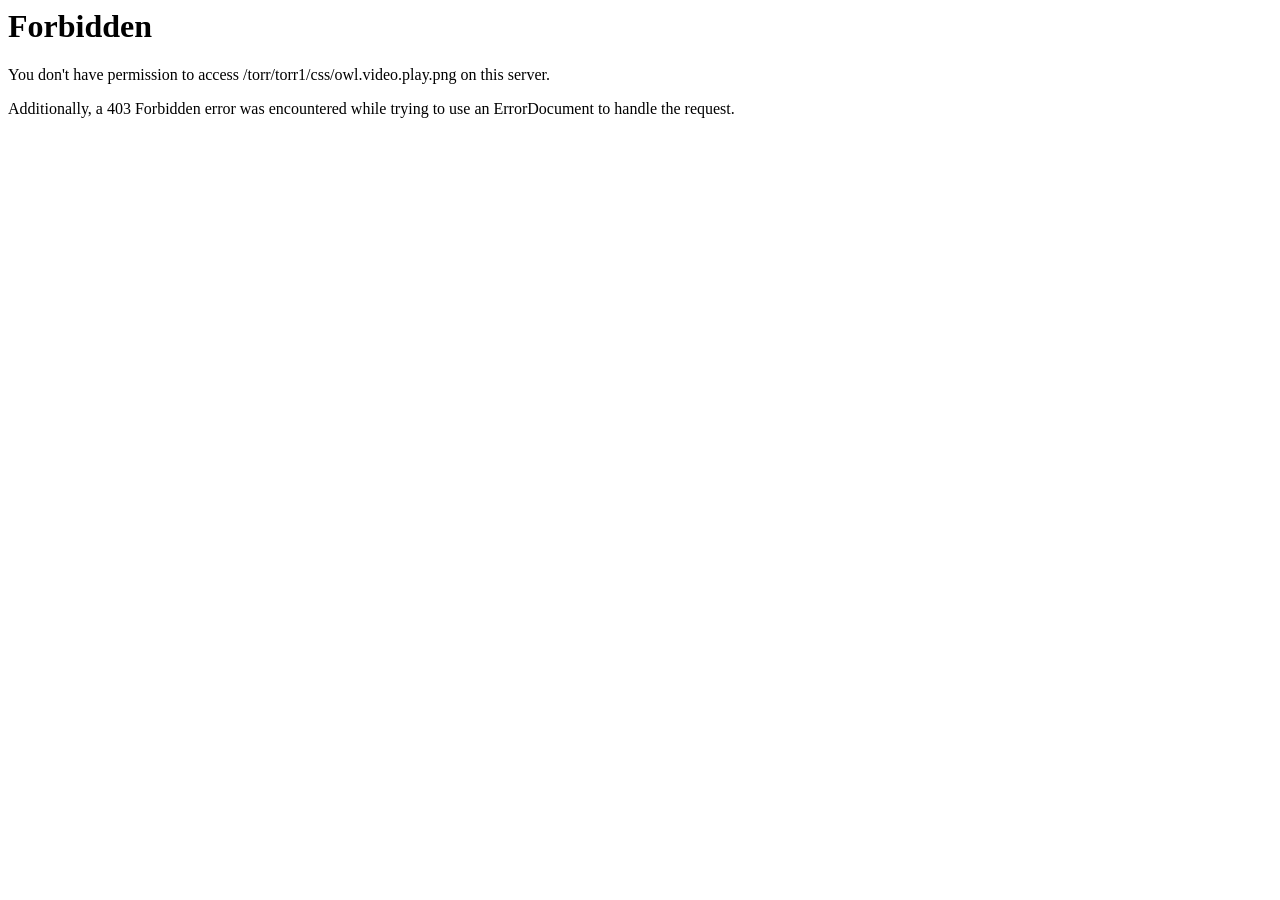
<file: css/owl.video.play.html>
<!DOCTYPE HTML PUBLIC "-//IETF//DTD HTML 2.0//EN">
<html><head>
<title>403 Forbidden</title>
</head><body>
<h1>Forbidden</h1>
<p>You don't have permission to access /torr/torr1/css/owl.video.play.png
on this server.<br />
</p>
<p>Additionally, a 403 Forbidden
error was encountered while trying to use an ErrorDocument to handle the request.</p>
</body></html>
</file>
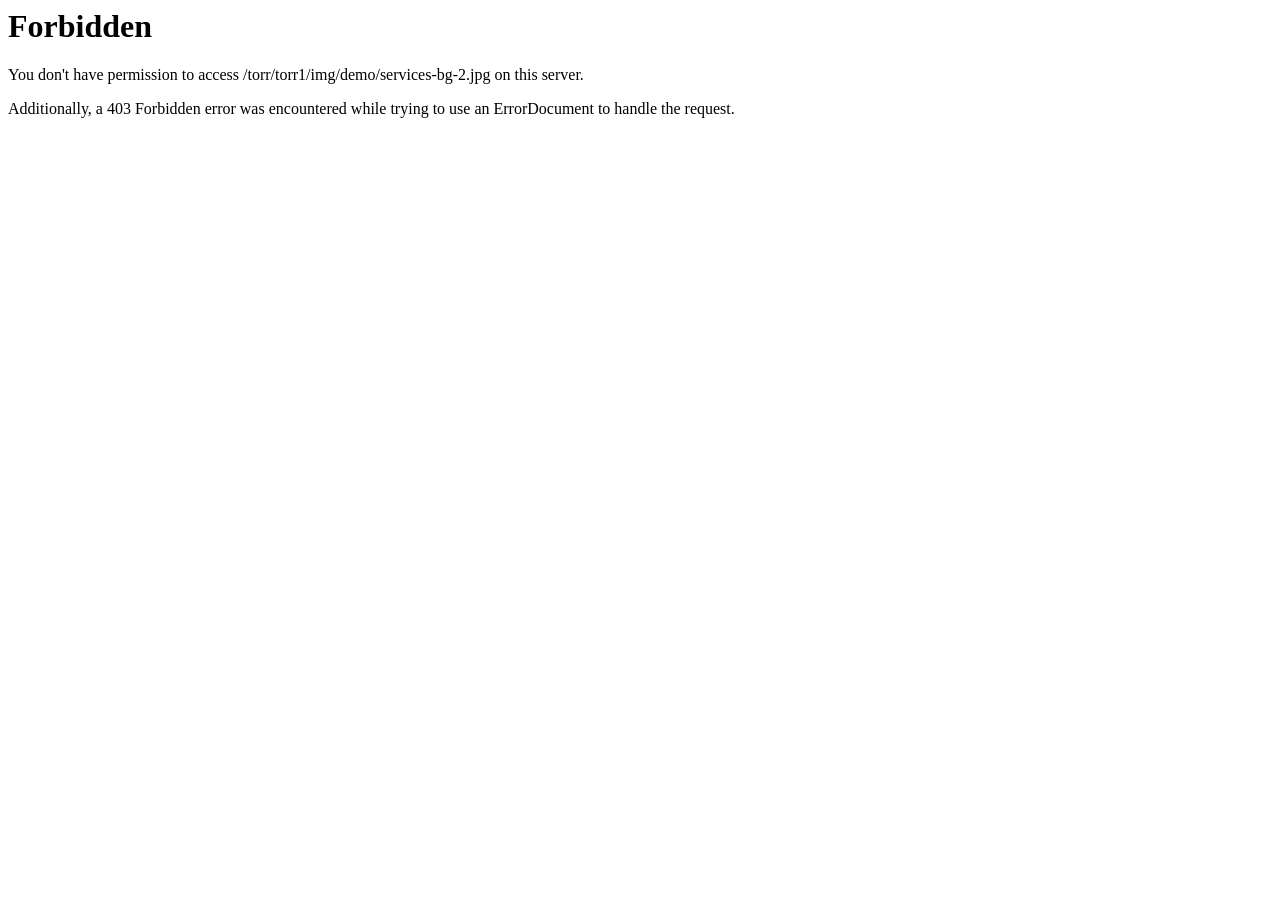
<file: img/demo/services-bg-2.html>
<!DOCTYPE HTML PUBLIC "-//IETF//DTD HTML 2.0//EN">
<html><head>
<title>403 Forbidden</title>
</head><body>
<h1>Forbidden</h1>
<p>You don't have permission to access /torr/torr1/img/demo/services-bg-2.jpg
on this server.<br />
</p>
<p>Additionally, a 403 Forbidden
error was encountered while trying to use an ErrorDocument to handle the request.</p>
</body></html>
</file>
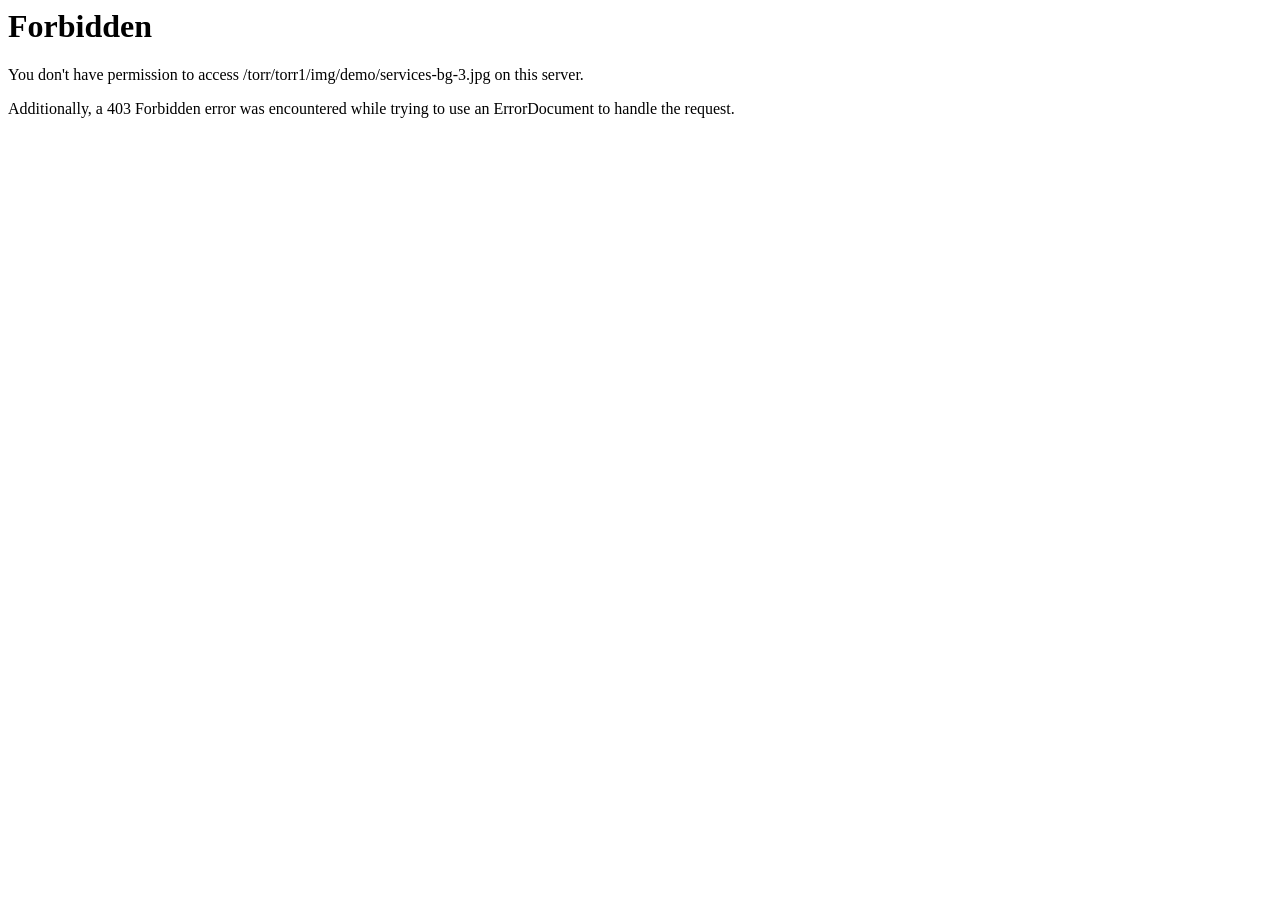
<file: img/demo/services-bg-3.html>
<!DOCTYPE HTML PUBLIC "-//IETF//DTD HTML 2.0//EN">
<html><head>
<title>403 Forbidden</title>
</head><body>
<h1>Forbidden</h1>
<p>You don't have permission to access /torr/torr1/img/demo/services-bg-3.jpg
on this server.<br />
</p>
<p>Additionally, a 403 Forbidden
error was encountered while trying to use an ErrorDocument to handle the request.</p>
</body></html>
</file>
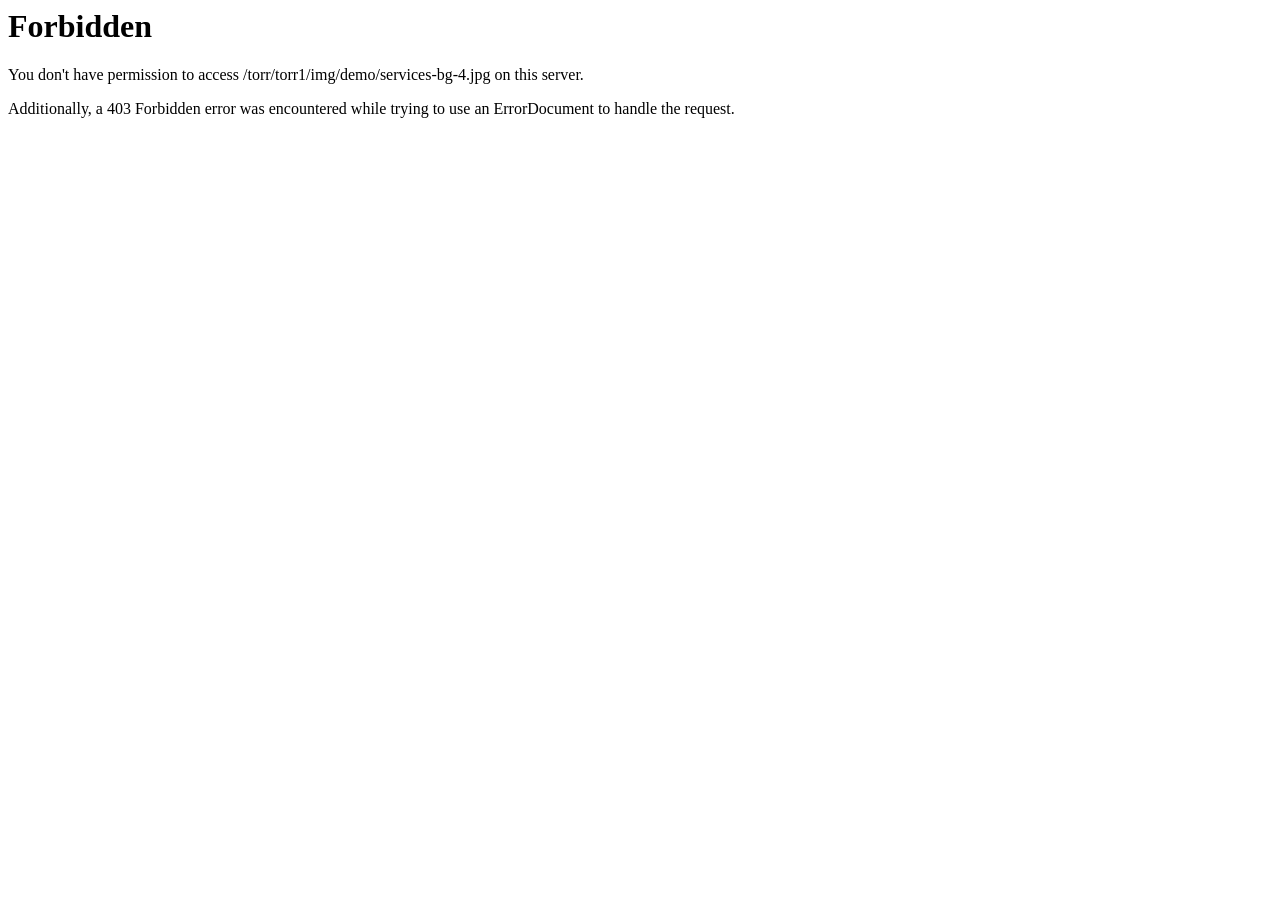
<file: img/demo/services-bg-4.html>
<!DOCTYPE HTML PUBLIC "-//IETF//DTD HTML 2.0//EN">
<html><head>
<title>403 Forbidden</title>
</head><body>
<h1>Forbidden</h1>
<p>You don't have permission to access /torr/torr1/img/demo/services-bg-4.jpg
on this server.<br />
</p>
<p>Additionally, a 403 Forbidden
error was encountered while trying to use an ErrorDocument to handle the request.</p>
</body></html>
</file>
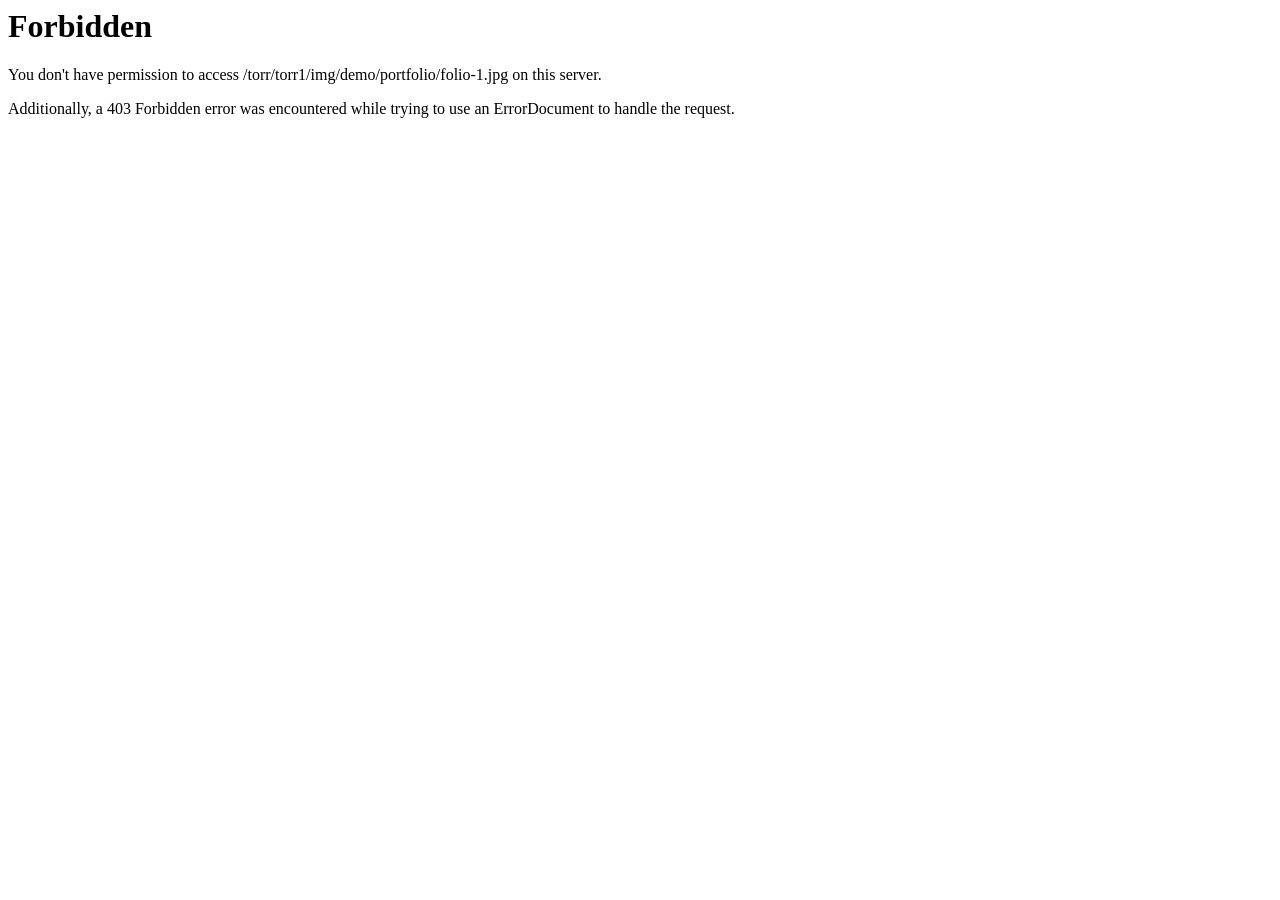
<file: img/demo/portfolio/folio-1.html>
<!DOCTYPE HTML PUBLIC "-//IETF//DTD HTML 2.0//EN">
<html><head>
<title>403 Forbidden</title>
</head><body>
<h1>Forbidden</h1>
<p>You don't have permission to access /torr/torr1/img/demo/portfolio/folio-1.jpg
on this server.<br />
</p>
<p>Additionally, a 403 Forbidden
error was encountered while trying to use an ErrorDocument to handle the request.</p>
</body></html>
</file>
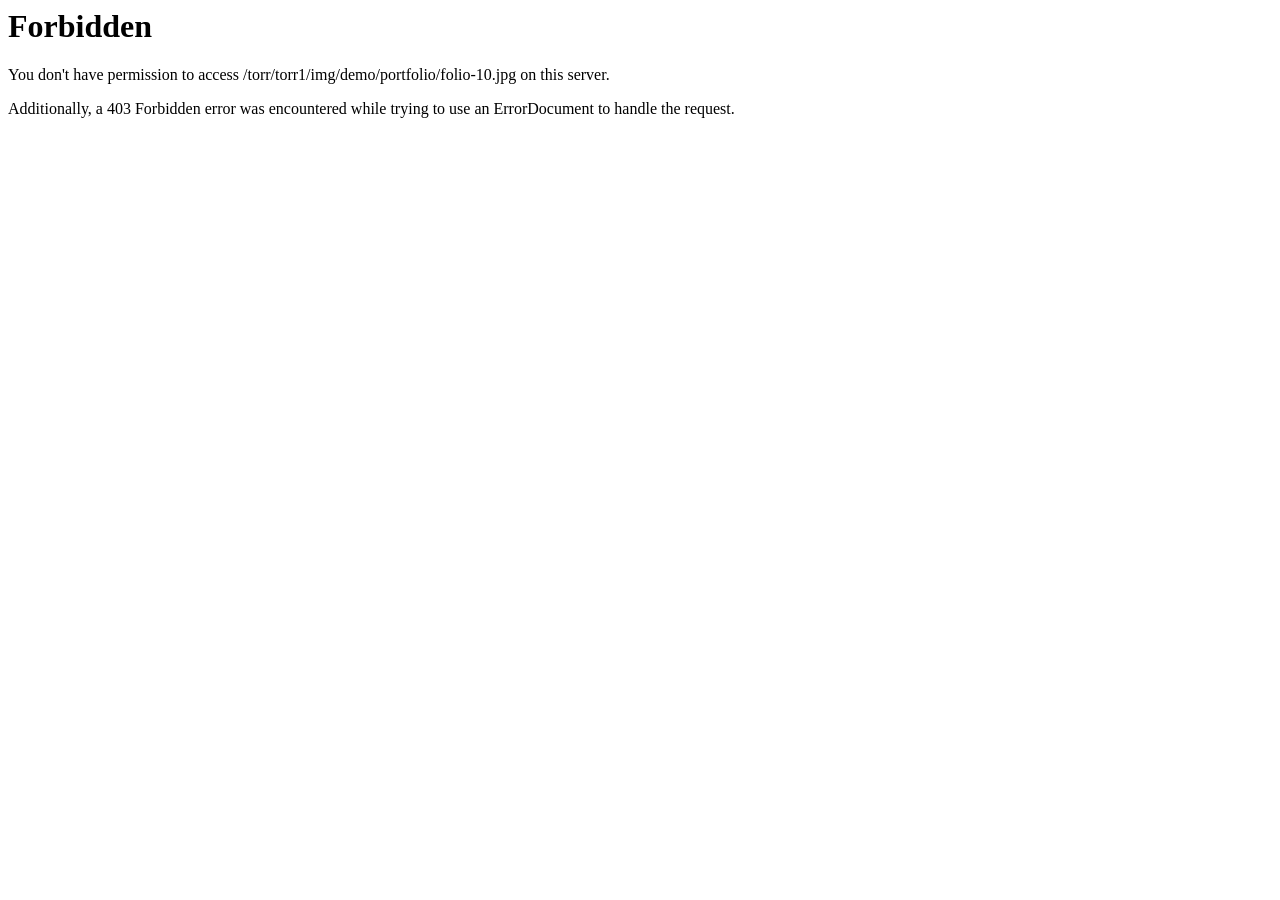
<file: img/demo/portfolio/folio-10.html>
<!DOCTYPE HTML PUBLIC "-//IETF//DTD HTML 2.0//EN">
<html><head>
<title>403 Forbidden</title>
</head><body>
<h1>Forbidden</h1>
<p>You don't have permission to access /torr/torr1/img/demo/portfolio/folio-10.jpg
on this server.<br />
</p>
<p>Additionally, a 403 Forbidden
error was encountered while trying to use an ErrorDocument to handle the request.</p>
</body></html>
</file>
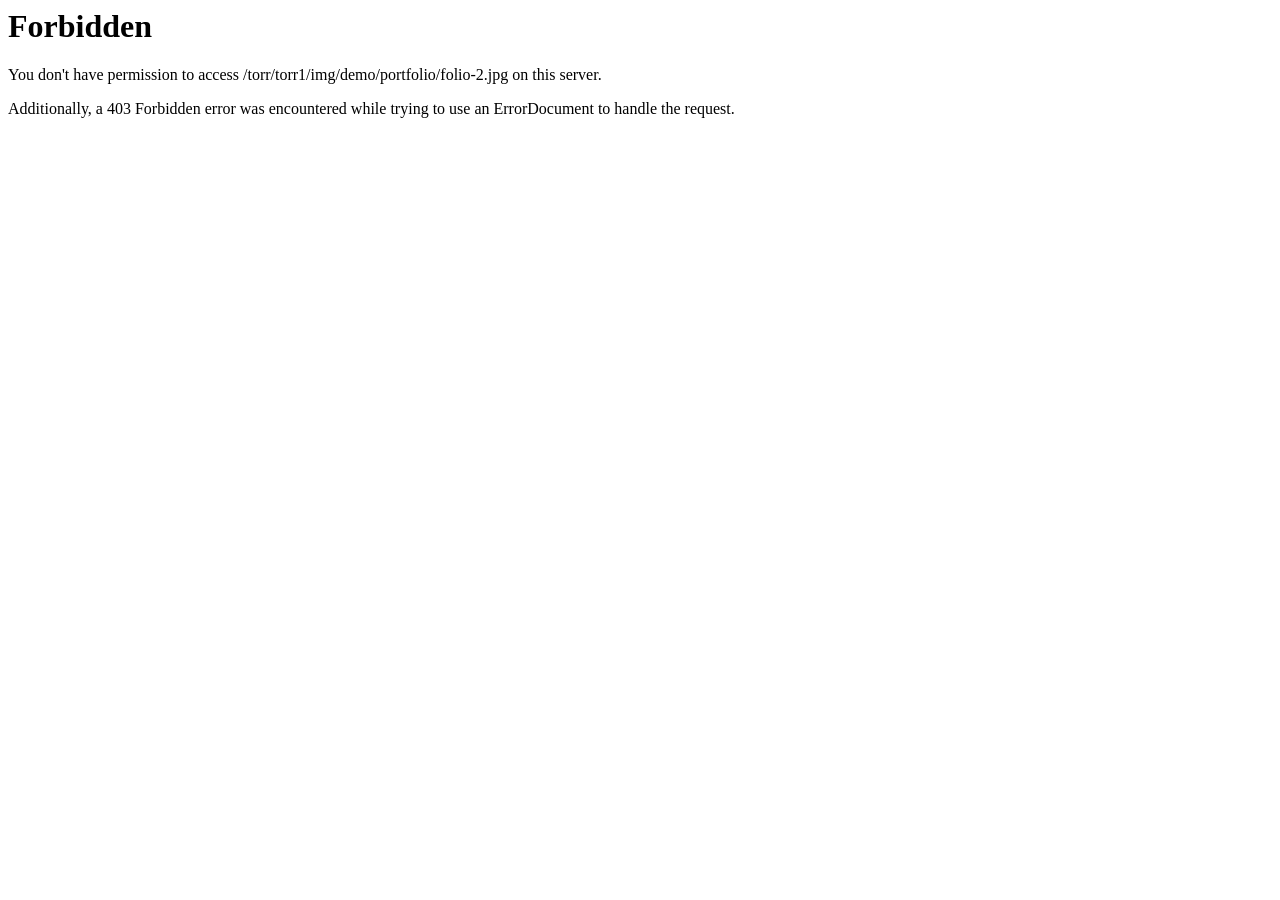
<file: img/demo/portfolio/folio-2.html>
<!DOCTYPE HTML PUBLIC "-//IETF//DTD HTML 2.0//EN">
<html><head>
<title>403 Forbidden</title>
</head><body>
<h1>Forbidden</h1>
<p>You don't have permission to access /torr/torr1/img/demo/portfolio/folio-2.jpg
on this server.<br />
</p>
<p>Additionally, a 403 Forbidden
error was encountered while trying to use an ErrorDocument to handle the request.</p>
</body></html>
</file>
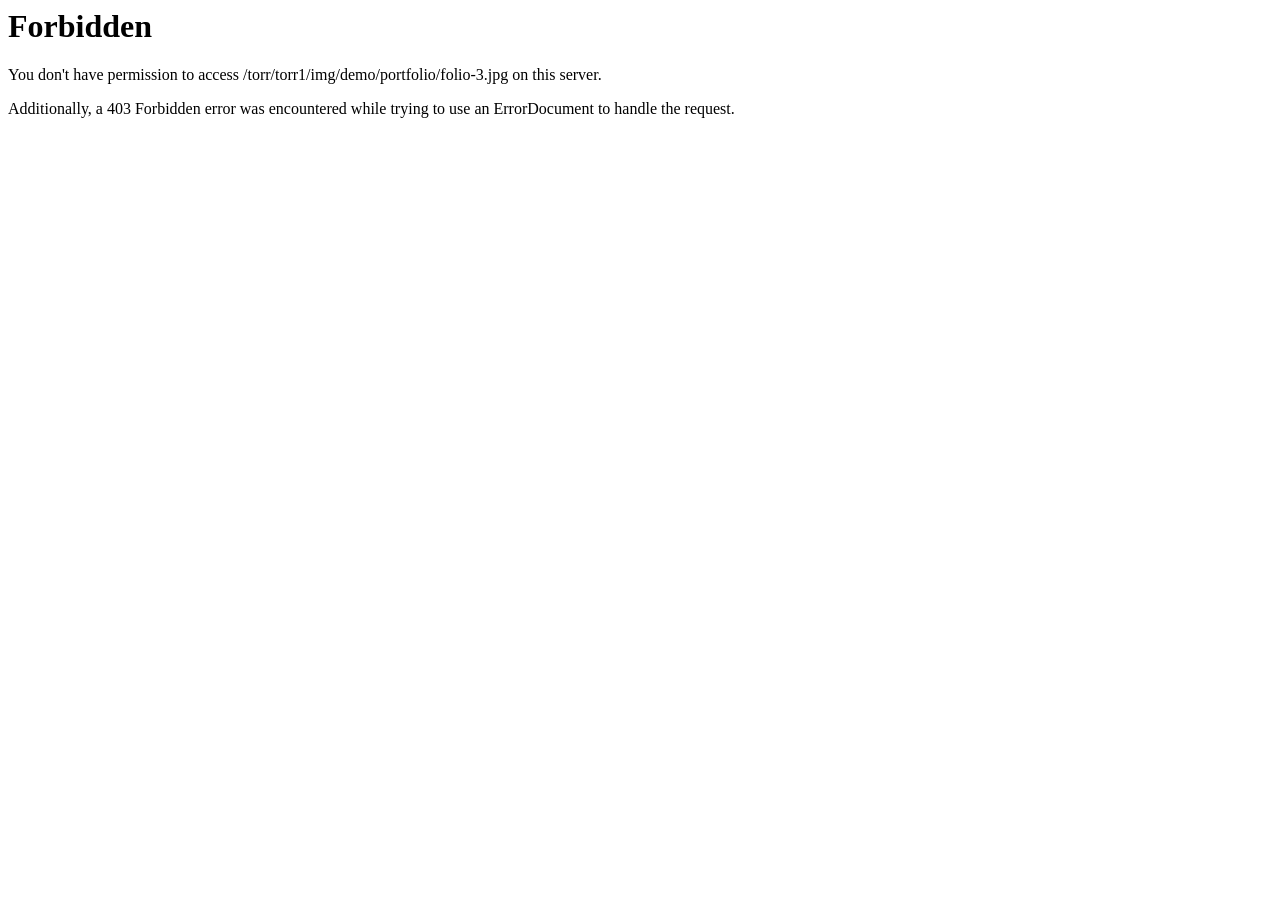
<file: img/demo/portfolio/folio-3.html>
<!DOCTYPE HTML PUBLIC "-//IETF//DTD HTML 2.0//EN">
<html><head>
<title>403 Forbidden</title>
</head><body>
<h1>Forbidden</h1>
<p>You don't have permission to access /torr/torr1/img/demo/portfolio/folio-3.jpg
on this server.<br />
</p>
<p>Additionally, a 403 Forbidden
error was encountered while trying to use an ErrorDocument to handle the request.</p>
</body></html>
</file>
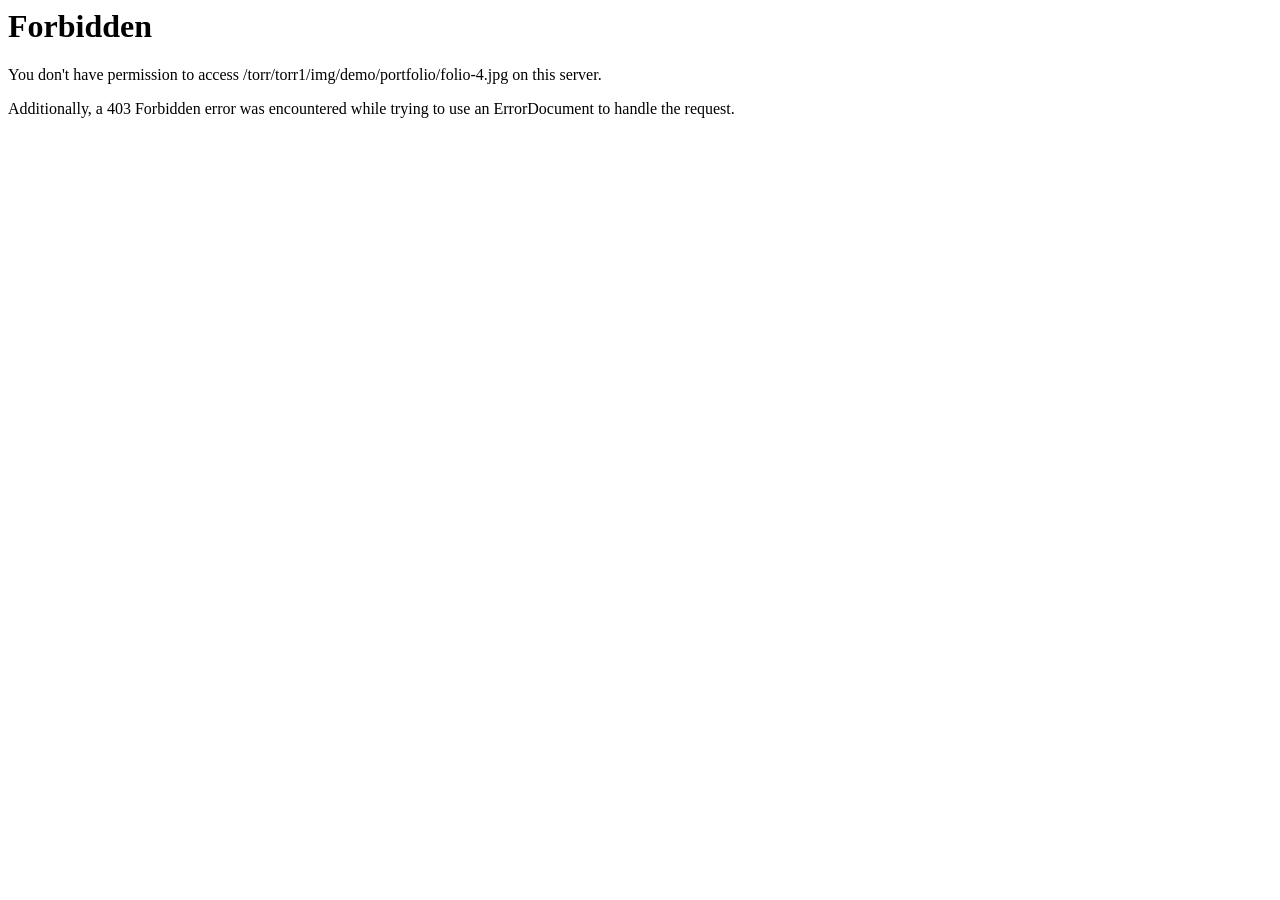
<file: img/demo/portfolio/folio-4.html>
<!DOCTYPE HTML PUBLIC "-//IETF//DTD HTML 2.0//EN">
<html><head>
<title>403 Forbidden</title>
</head><body>
<h1>Forbidden</h1>
<p>You don't have permission to access /torr/torr1/img/demo/portfolio/folio-4.jpg
on this server.<br />
</p>
<p>Additionally, a 403 Forbidden
error was encountered while trying to use an ErrorDocument to handle the request.</p>
</body></html>
</file>
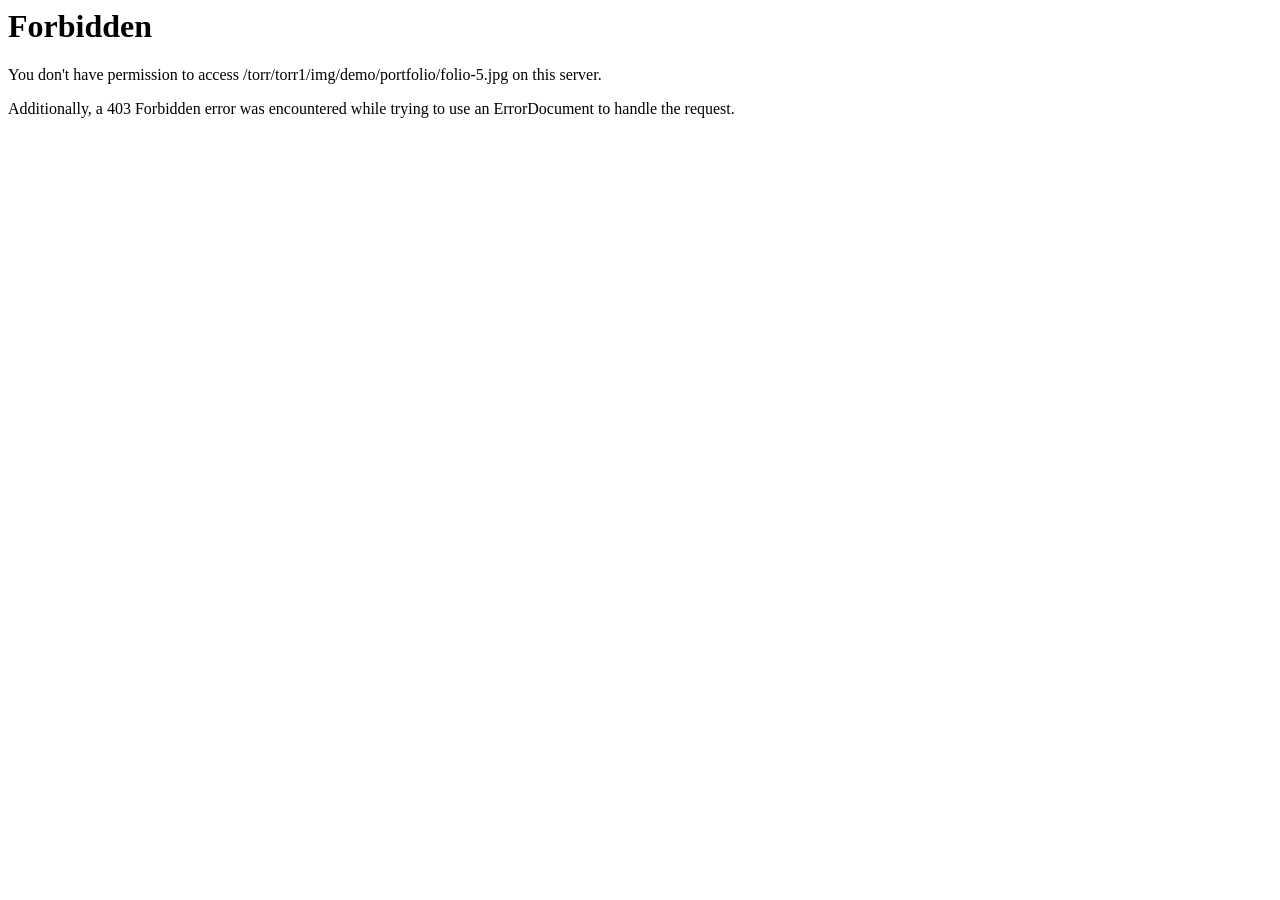
<file: img/demo/portfolio/folio-5.html>
<!DOCTYPE HTML PUBLIC "-//IETF//DTD HTML 2.0//EN">
<html><head>
<title>403 Forbidden</title>
</head><body>
<h1>Forbidden</h1>
<p>You don't have permission to access /torr/torr1/img/demo/portfolio/folio-5.jpg
on this server.<br />
</p>
<p>Additionally, a 403 Forbidden
error was encountered while trying to use an ErrorDocument to handle the request.</p>
</body></html>
</file>
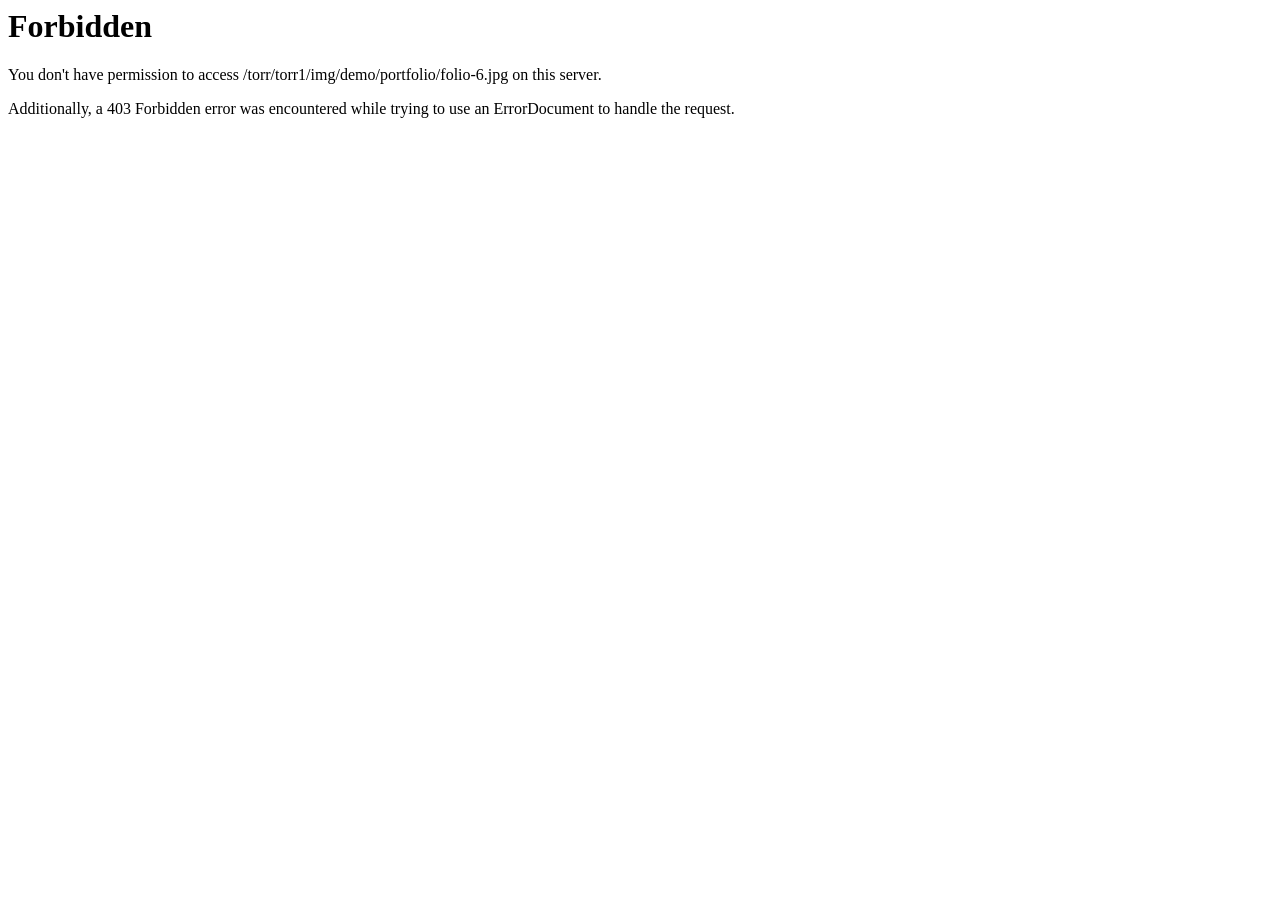
<file: img/demo/portfolio/folio-6.html>
<!DOCTYPE HTML PUBLIC "-//IETF//DTD HTML 2.0//EN">
<html><head>
<title>403 Forbidden</title>
</head><body>
<h1>Forbidden</h1>
<p>You don't have permission to access /torr/torr1/img/demo/portfolio/folio-6.jpg
on this server.<br />
</p>
<p>Additionally, a 403 Forbidden
error was encountered while trying to use an ErrorDocument to handle the request.</p>
</body></html>
</file>
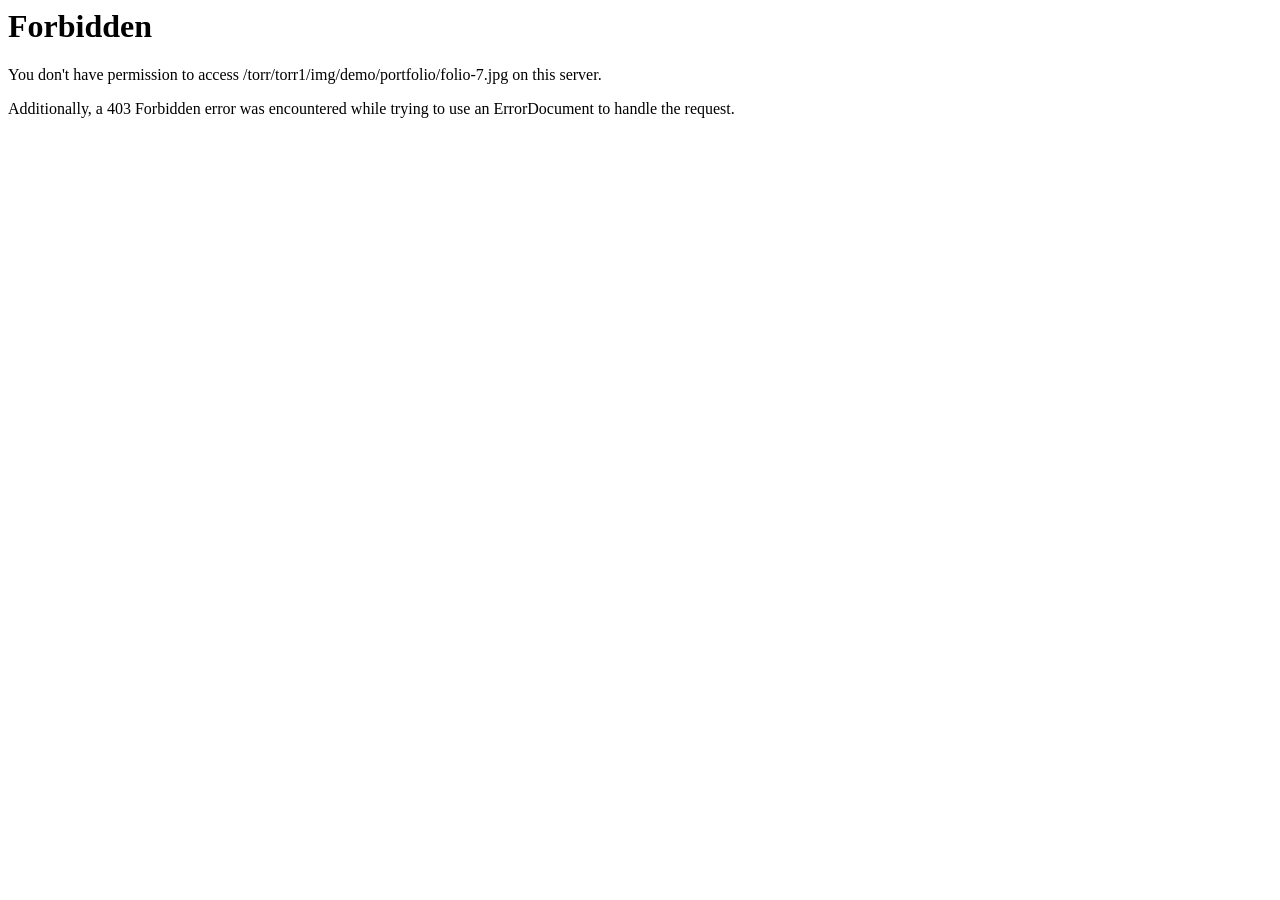
<file: img/demo/portfolio/folio-7.html>
<!DOCTYPE HTML PUBLIC "-//IETF//DTD HTML 2.0//EN">
<html><head>
<title>403 Forbidden</title>
</head><body>
<h1>Forbidden</h1>
<p>You don't have permission to access /torr/torr1/img/demo/portfolio/folio-7.jpg
on this server.<br />
</p>
<p>Additionally, a 403 Forbidden
error was encountered while trying to use an ErrorDocument to handle the request.</p>
</body></html>
</file>
